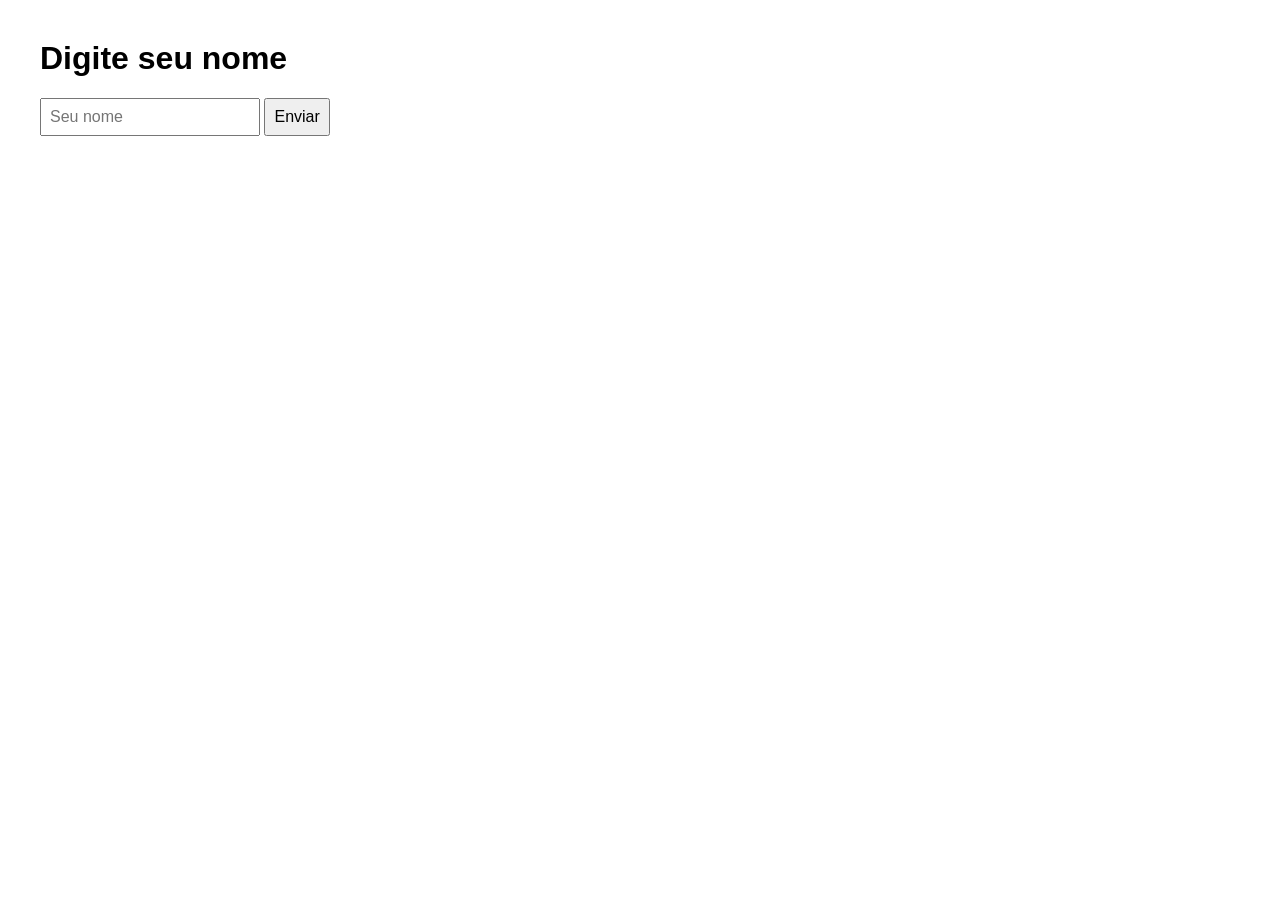
<file: projeto-formulario/index.html>
<!DOCTYPE html>
<html lang="pt-BR">
<head>
  <meta charset="UTF-8">
  <title>Formulário de Boas-vindas</title>
  <style>
    body {
      font-family: Arial, sans-serif;
      margin: 40px;
    }

    input, button {
      padding: 8px;
      font-size: 16px;
    }

    #mensagem {
      margin-top: 20px;
      font-weight: bold;
      color: green;
    }
  </style>
</head>
<body>

  <h1>Digite seu nome</h1>

  <form id="form-nome">
    <input type="text" id="nome" placeholder="Seu nome" required />
    <button type="submit">Enviar</button>
  </form>

  <p id="mensagem"></p>

  <script src="script.js"></script>
</body>
</html>
</file>
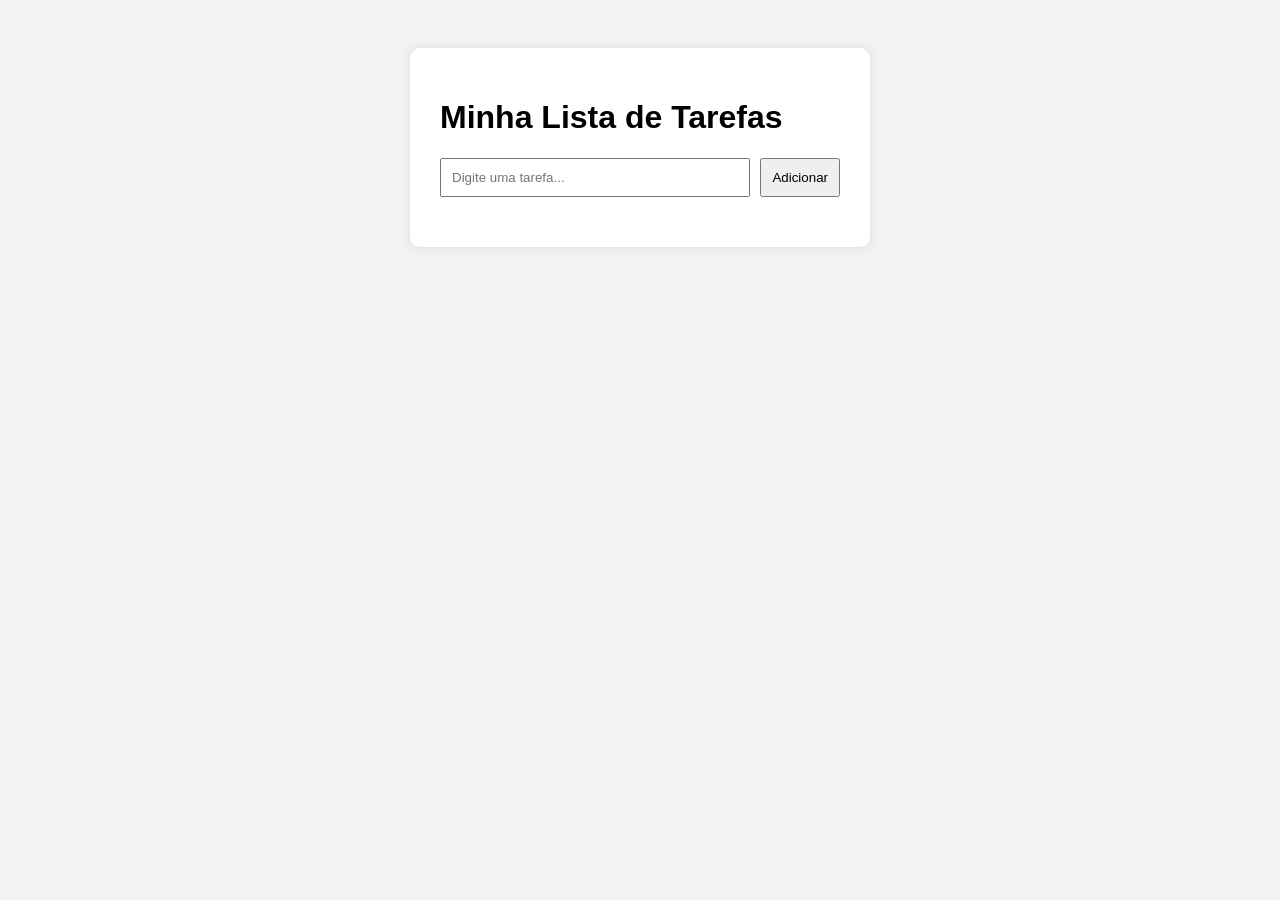
<file: projeto-sistema-tarefa/index.html>
<!DOCTYPE html>
<html lang="pt-BR">
<head>
  <meta charset="UTF-8">
  <title>Lista de Tarefas</title>
  <link rel="stylesheet" href="style.css">
</head>
<body>

  <div class="container">
    <h1>Minha Lista de Tarefas</h1>

    <form id="form-tarefa">
      <input type="text" id="input-tarefa" placeholder="Digite uma tarefa..." required>
      <button type="submit">Adicionar</button>
    </form>

    <ul id="lista-tarefas"></ul>
  </div>

  <script src="script.js"></script>
</body>
</html>
</file>
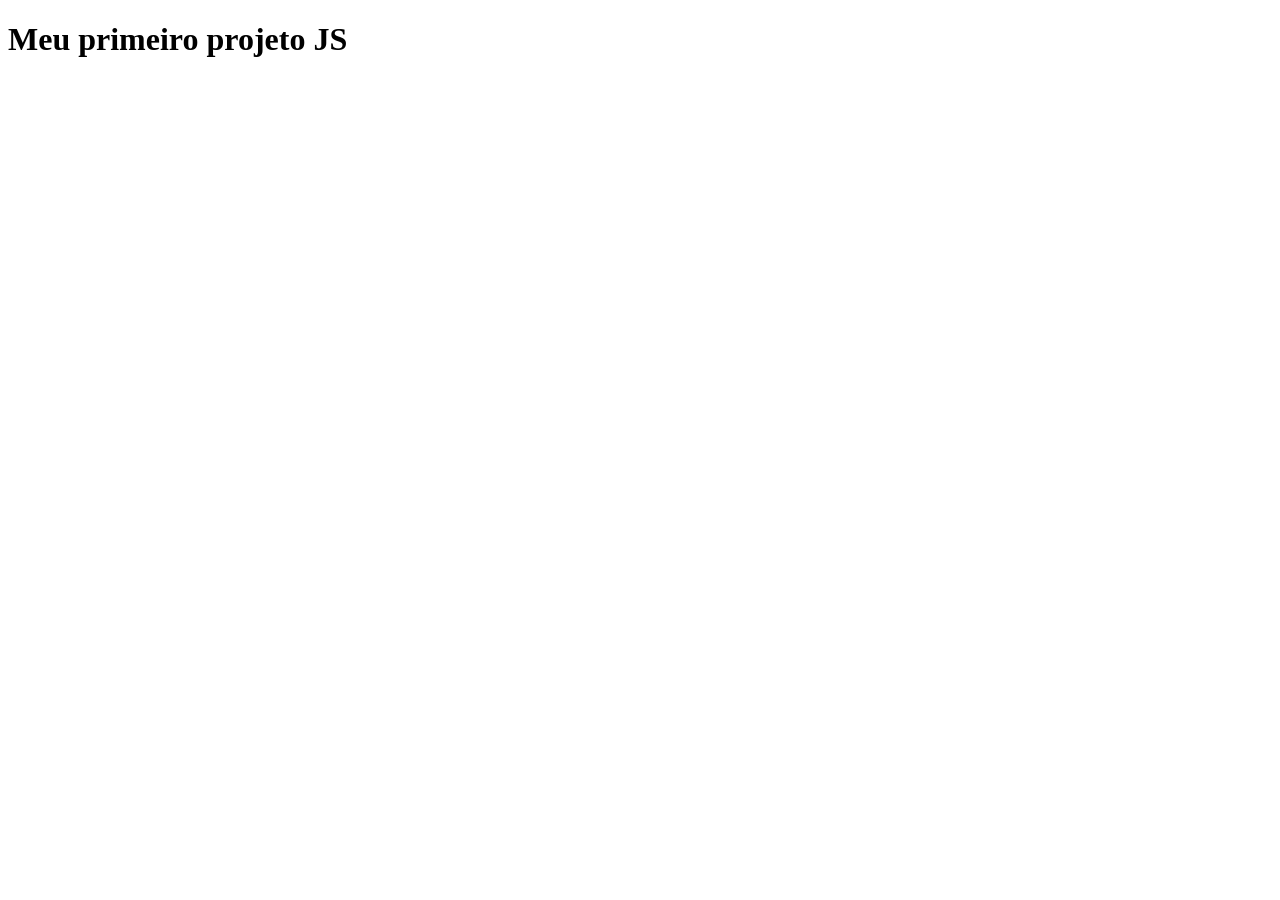
<file: projeto/index.html>
<!DOCTYPE html>
<html lang="en">
<head>
    <meta charset="UTF-8">
    <meta name="viewport" content="width=device-width, initial-scale=1.0">
    <title>Project01</title>
    <!--Posso colocar o script aqui, mas para evitar bloqueio de carregamento do HTML, devo usar "defer"-->
    <!--<script src="script.js" defer></script>-->
</head>
<body>
    <h1>Meu primeiro projeto JS</h1>

    <!-- Conecta o arquivo JS -->
    <script src="script.js"></script>
</body>
</html>
</file>
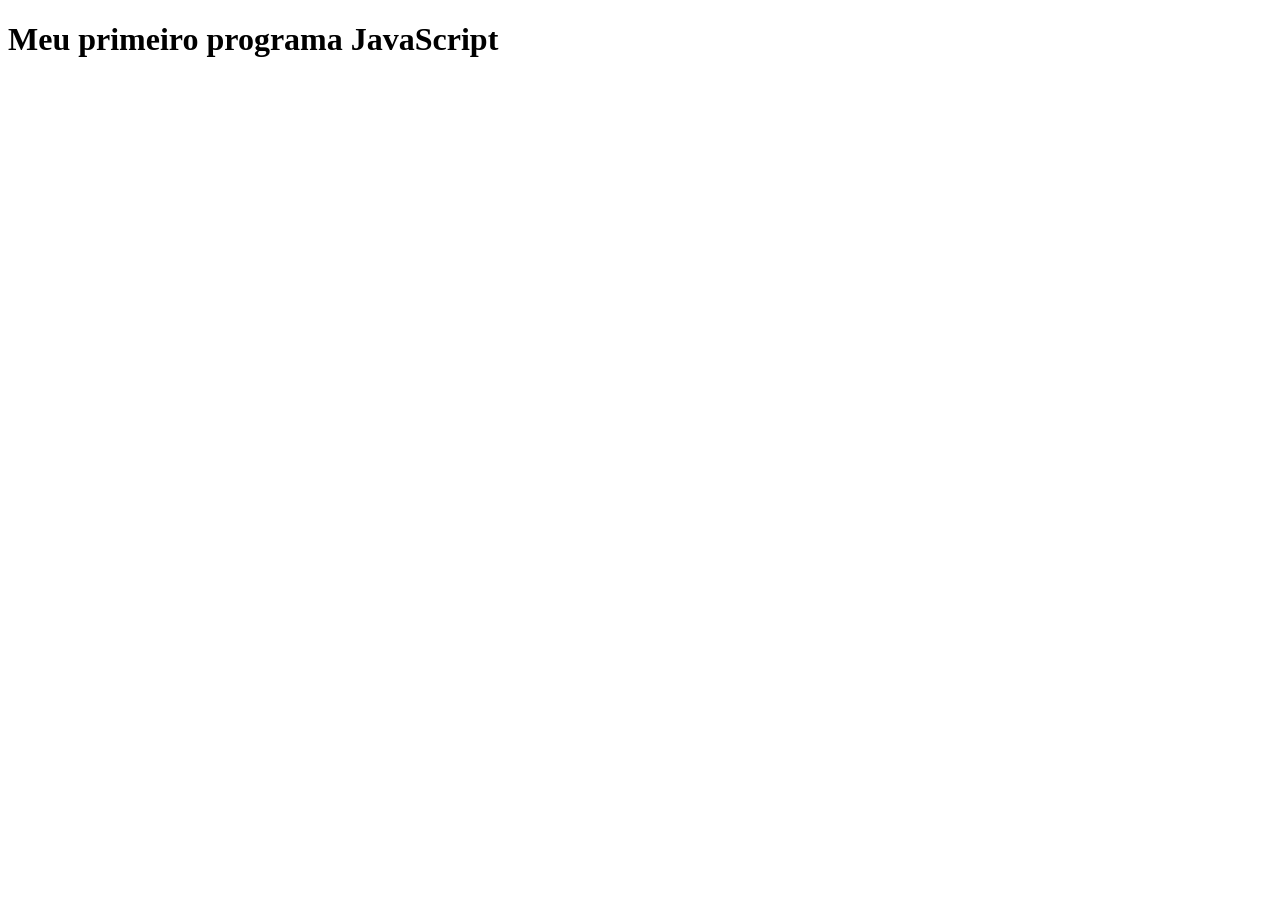
<file: index01.html>
<!DOCTYPE html>
<html lang="en">
<head>
    <meta charset="UTF-8">
    <meta name="viewport" content="width=device-width, initial-scale=1.0">
    <title>Primeiro programa JS</title>
</head>
<body>
    <h1>Meu primeiro programa JavaScript</h1>

    <script>
        console.log("Olá, Mundo!");
        //alert("Bem vindo ao JavaScript!");
        alert("Olá, Cleiton, bem-vindo ao curso de JavaScript!");
    </script>
</body>
</html>
</file>
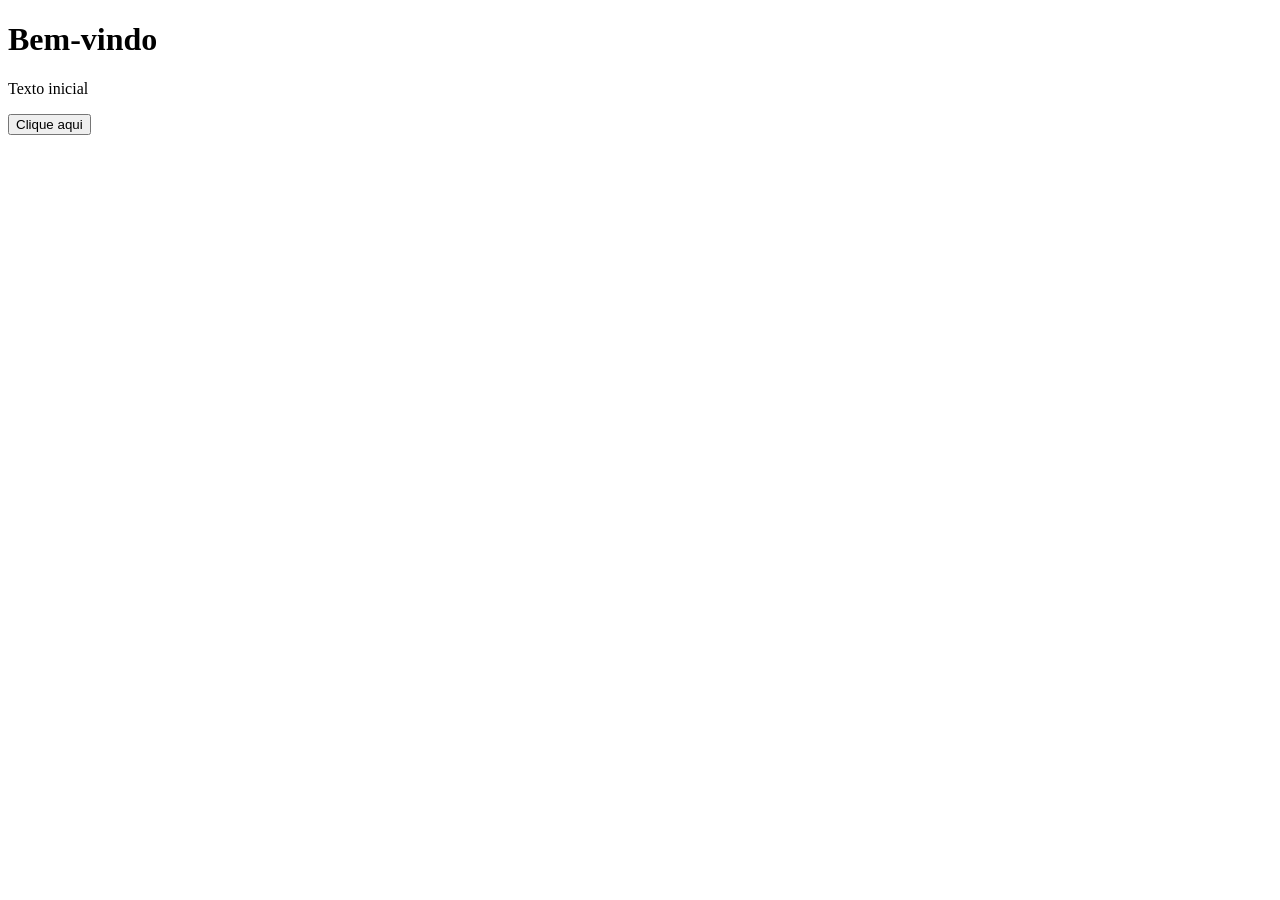
<file: index03.html>
<!DOCTYPE html>
<html lang="en">
<head>
    <meta charset="UTF-8">
    <meta name="viewport" content="width=device-width, initial-scale=1.0">
    <title>Document</title>
</head>
<body>
        <h1>Bem-vindo</h1>
        <p id="mensagem">Texto inicial</p>
        <button onclick="alterarTexto()">Clique aqui</button>

  <script src="script_index03.js"></script>
</body>
</html>
</file>
<file: projeto-sistema-tarefa/style.css>
body {
  font-family: sans-serif;
  background-color: #f2f2f2;
  display: flex;
  justify-content: center;
  padding: 40px;
}

.container {
  background: white;
  padding: 30px;
  border-radius: 10px;
  width: 100%;
  max-width: 400px;
  box-shadow: 0 0 10px rgba(0,0,0,0.1);
}

form {
  display: flex;
  gap: 10px;
}

input[type="text"] {
  flex: 1;
  padding: 10px;
}

button {
  padding: 10px;
  cursor: pointer;
}

ul {
  list-style: none;
  padding-left: 0;
  margin-top: 20px;
}

li {
  display: flex;
  justify-content: space-between;
  padding: 8px;
  background: #eee;
  margin-top: 10px;
  border-radius: 4px;
}

li span {
  flex: 1;
}
</file>
